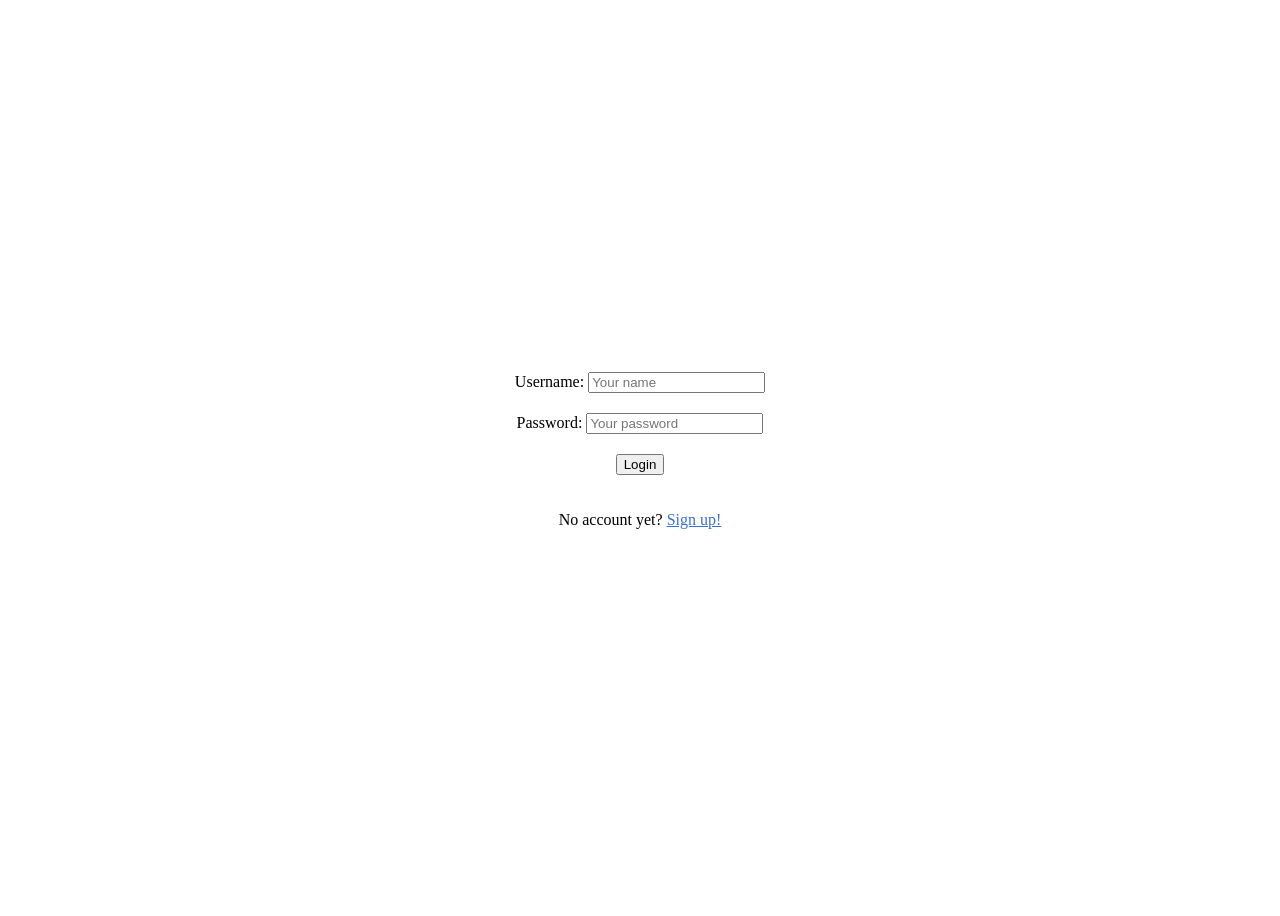
<file: src/main/resources/static/index.html>
<!DOCTYPE html>
<html lang="zh-CN">
<head>
    <meta charset="UTF-8">
    <title>Login</title>
    <link rel="stylesheet" href="css/auth/login.css">
</head>
<body>
<div class="login">
    <div>
        <label for="username">Username: </label>
        <input id="username" type="text" placeholder="Your name">
    </div>
    <div>
        <label for="password">Password: </label>
        <input id="password" type="text" placeholder="Your password">
    </div>
    <button id="loginBtn">Login</button>
    <p>
        No account yet?
        <span id="toRegister" class="hyperlink">
        Sign up!
        </span>
    </p>
</div>
<script type="module" src="./js/login.js"></script>
</body>
</html>
</file>
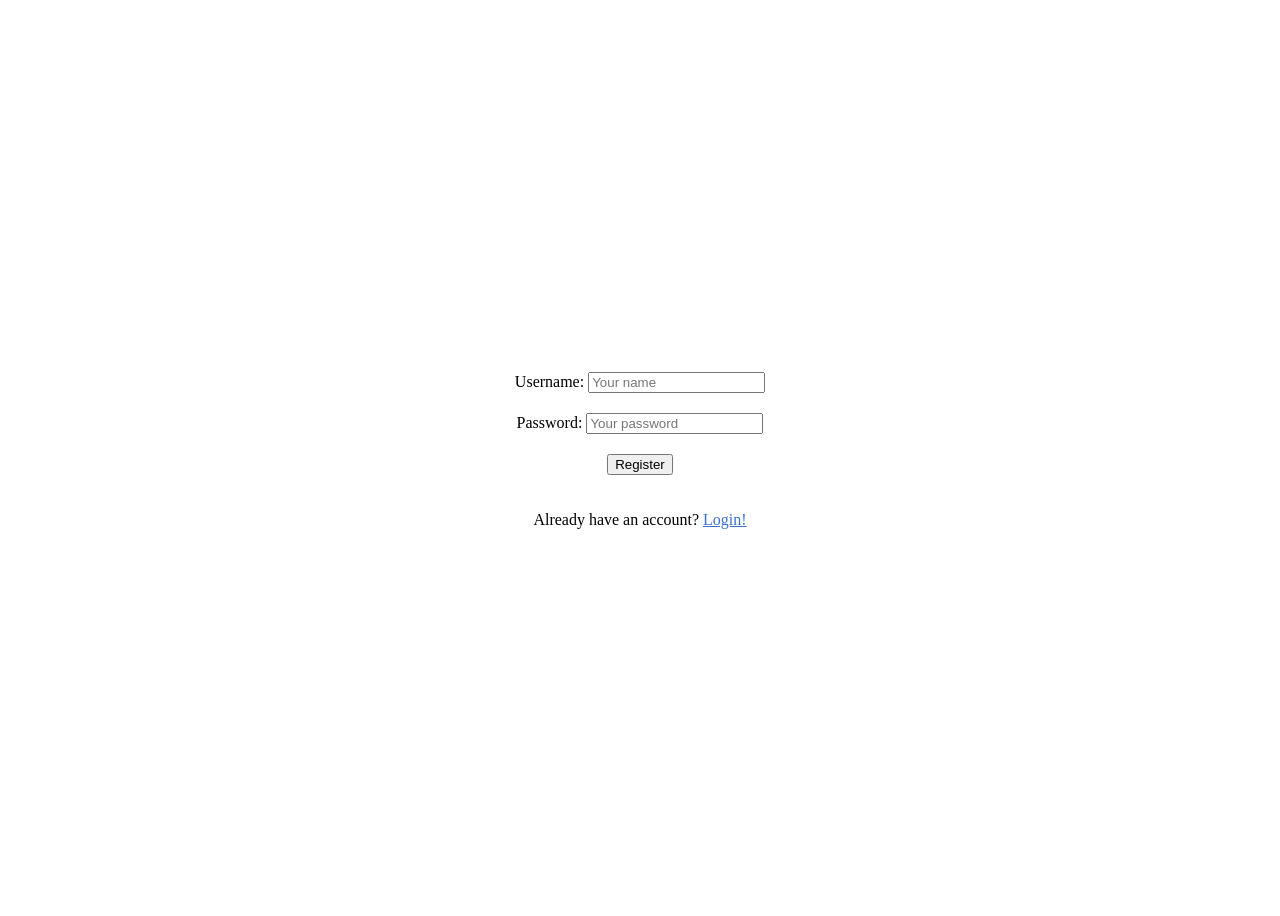
<file: src/main/resources/static/html/register.html>
<!DOCTYPE html>
<html lang="zh-CN">
<head>
    <meta charset="UTF-8">
    <title>Register</title>
    <link rel="stylesheet" href="../css/auth/register.css">
</head>
<body>
<div class="register">
    <div>
        <label for="username">Username: </label>
        <input id="username" type="text" placeholder="Your name">
    </div>
    <div>
        <label for="password">Password: </label>
        <input id="password" type="text" placeholder="Your password">
    </div>
    <button id="registerBtn">Register</button>
    <p>
        Already have an account?
        <span id="toLogin" class="hyperlink">
            Login!
        </span>
    </p>
</div>
<script type="module" src="../js/register.js"></script>
</body>
</html>
</file>
<file: src/main/resources/static/css/auth/login.css>
*{
    box-sizing : border-box;
}

div.login{
    display : flex;
    flex-direction : column;
    justify-content : center;
    align-items : center;
    gap : 20px;
    height : 100vh;
}

span.hyperlink{
    color : #3A71CC;
    text-decoration : underline;
}
</file>
<file: src/main/resources/static/css/auth/register.css>
*{
    box-sizing : border-box;
}

div.register{
    display : flex;
    flex-direction : column;
    justify-content : center;
    align-items : center;
    gap : 20px;
    height : 100vh;
}

span.hyperlink{
    color : #3A71CC;
    text-decoration : underline;
}
</file>
